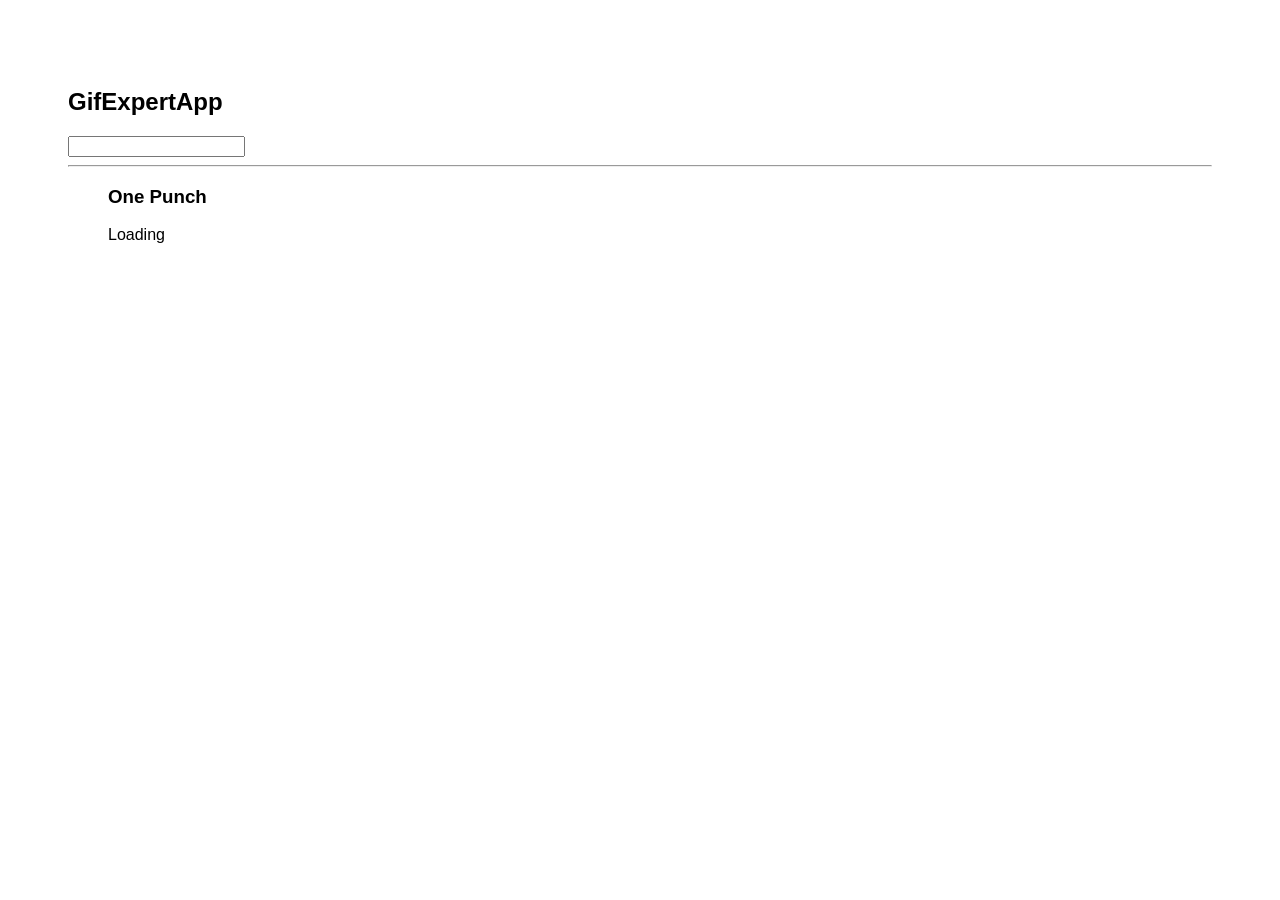
<file: docs/index.html>
<!doctype html>
<html lang="en">

<head>
    <meta charset="utf-8" />
    <link rel="icon" href="./favicon.ico" />
    <meta name="viewport" content="width=device-width,initial-scale=1" />
    <meta name="theme-color" content="#000000" />
    <meta name="description" content="Web site created using create-react-app" />
    <link rel="apple-touch-icon" href="./logo192.png" />
    <link rel="manifest" href="./manifest.json" />
    <link rel="stylesheet" href="https://cdnjs.cloudflare.com/ajax/libs/animate.css/4.0.0/animate.min.css" />
    <title>React App</title>
    <link href="./static/css/main.97ccf166.chunk.css" rel="stylesheet">
</head>

<body><noscript>You need to enable JavaScript to run this app.</noscript>
    <div id="root"></div>
    <script>!function (e) { function r(r) { for (var n, p, f = r[0], i = r[1], l = r[2], c = 0, s = []; c < f.length; c++)p = f[c], Object.prototype.hasOwnProperty.call(o, p) && o[p] && s.push(o[p][0]), o[p] = 0; for (n in i) Object.prototype.hasOwnProperty.call(i, n) && (e[n] = i[n]); for (a && a(r); s.length;)s.shift()(); return u.push.apply(u, l || []), t() } function t() { for (var e, r = 0; r < u.length; r++) { for (var t = u[r], n = !0, f = 1; f < t.length; f++) { var i = t[f]; 0 !== o[i] && (n = !1) } n && (u.splice(r--, 1), e = p(p.s = t[0])) } return e } var n = {}, o = { 1: 0 }, u = []; function p(r) { if (n[r]) return n[r].exports; var t = n[r] = { i: r, l: !1, exports: {} }; return e[r].call(t.exports, t, t.exports, p), t.l = !0, t.exports } p.m = e, p.c = n, p.d = function (e, r, t) { p.o(e, r) || Object.defineProperty(e, r, { enumerable: !0, get: t }) }, p.r = function (e) { "undefined" != typeof Symbol && Symbol.toStringTag && Object.defineProperty(e, Symbol.toStringTag, { value: "Module" }), Object.defineProperty(e, "__esModule", { value: !0 }) }, p.t = function (e, r) { if (1 & r && (e = p(e)), 8 & r) return e; if (4 & r && "object" == typeof e && e && e.__esModule) return e; var t = Object.create(null); if (p.r(t), Object.defineProperty(t, "default", { enumerable: !0, value: e }), 2 & r && "string" != typeof e) for (var n in e) p.d(t, n, function (r) { return e[r] }.bind(null, n)); return t }, p.n = function (e) { var r = e && e.__esModule ? function () { return e.default } : function () { return e }; return p.d(r, "a", r), r }, p.o = function (e, r) { return Object.prototype.hasOwnProperty.call(e, r) }, p.p = "/"; var f = this["webpackJsonpgif-expert-app"] = this["webpackJsonpgif-expert-app"] || [], i = f.push.bind(f); f.push = r, f = f.slice(); for (var l = 0; l < f.length; l++)r(f[l]); var a = i; t() }([])</script>
    <script src="./static/js/2.56c56de3.chunk.js"></script>
    <script src="./static/js/main.41d11cae.chunk.js"></script>
</body>

</html>
</file>
<file: docs/static/css/main.97ccf166.chunk.css>
*{font-family:Arial,Helvetica,sans-serif}body{padding:60px}.card-grid{display:flex;flex-direction:row;flex-wrap:wrap}.card{align-content:center;border:1px solid grey;border-radius:6px;margin-bottom:10px;margin-right:10px;overflow:hidden}.card p{padding:5px;text-align:center}.card img{max-height:170px}
/*# sourceMappingURL=main.97ccf166.chunk.css.map */
</file>
